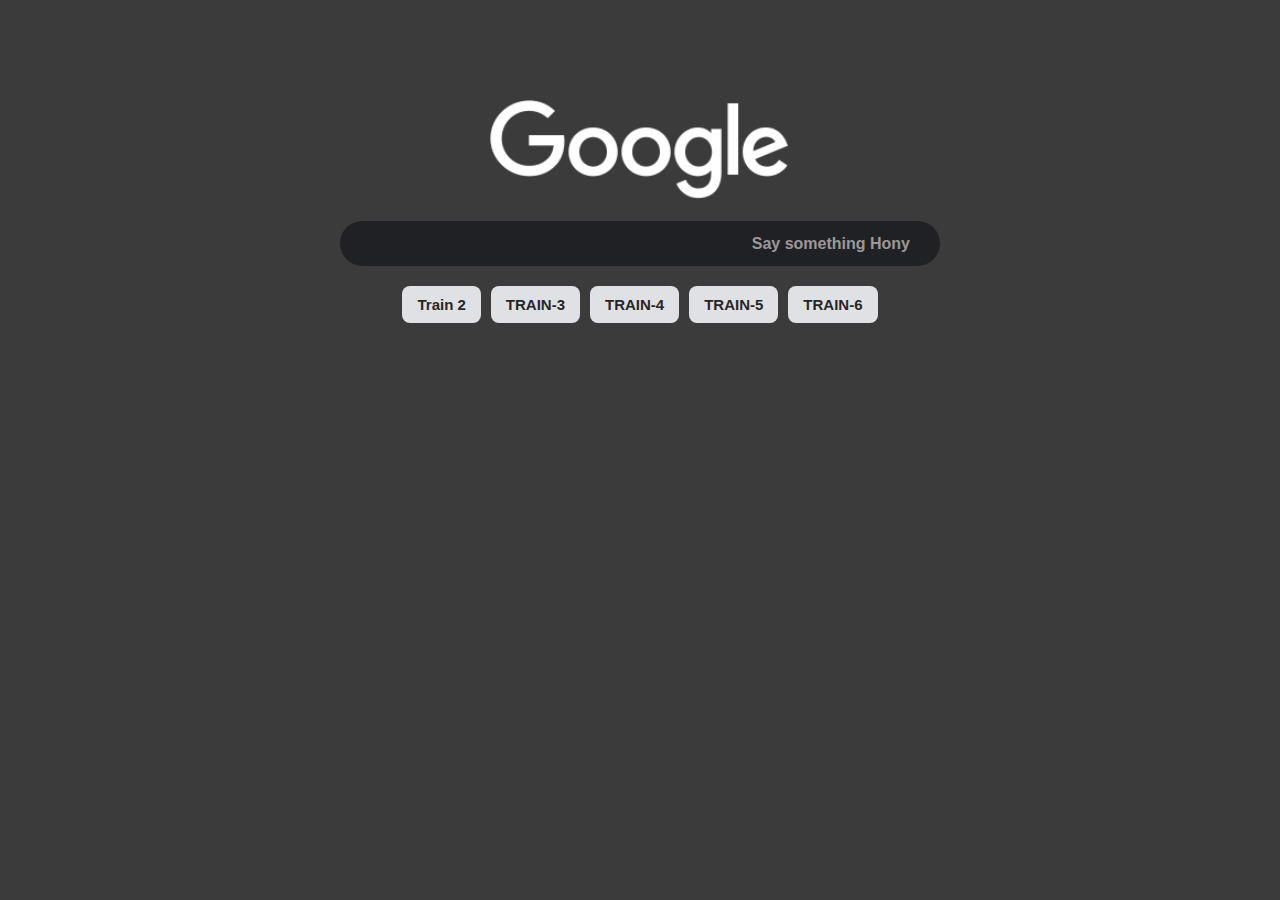
<file: Index.html>
<html>

<head>

    <link rel="stylesheet" href="styles.css">
    <meta name="viewport" content="width=device-width, initial-scale=1.0">
</head>

<body>

    <div class="mainPostion">
        <img class="googleIMG" src="google.png" />
        <div>
            <input class="InputSearch" type="text" placeholder="Say something Hony" />

        </div>
    </div>



    <div class="container">
        <button class="buttonUnderSearch" onclick="goToPageTrain2()">Train 2</button>
        <button class="buttonUnderSearch" onclick="goToPageTrain3()">TRAIN-3</button>
        <button class="buttonUnderSearch" onclick="goToPageTrain4()">TRAIN-4</button>
        <button class="buttonUnderSearch" onclick="goToPageTrain5()">TRAIN-5</button>
        <button class="buttonUnderSearch" onclick="goToPageTrain6()">TRAIN-6</button>
    </div>


    <script>
                function goToPageTrain2() {
            window.location.href = "/Raed97/Raed97/Train2/train2.html";
        }
        function goToPageTrain3() {
            window.location.href = "/Raed97/Raed97/Train3/Train3.html"

        }
        function goToPageTrain4() {
            window.location.href = "/Raed97/Raed97/Train4/Train4.html"

        }
        function goToPageTrain5() {
            window.location.href = "/Raed97/Raed97/Train5/Train5.html"

        }
        function goToPageTrain6() {
            window.location.href = "/Raed97/Raed97/Train6/Train6.html"

        }

    </script>

</body>

</html>
</file>
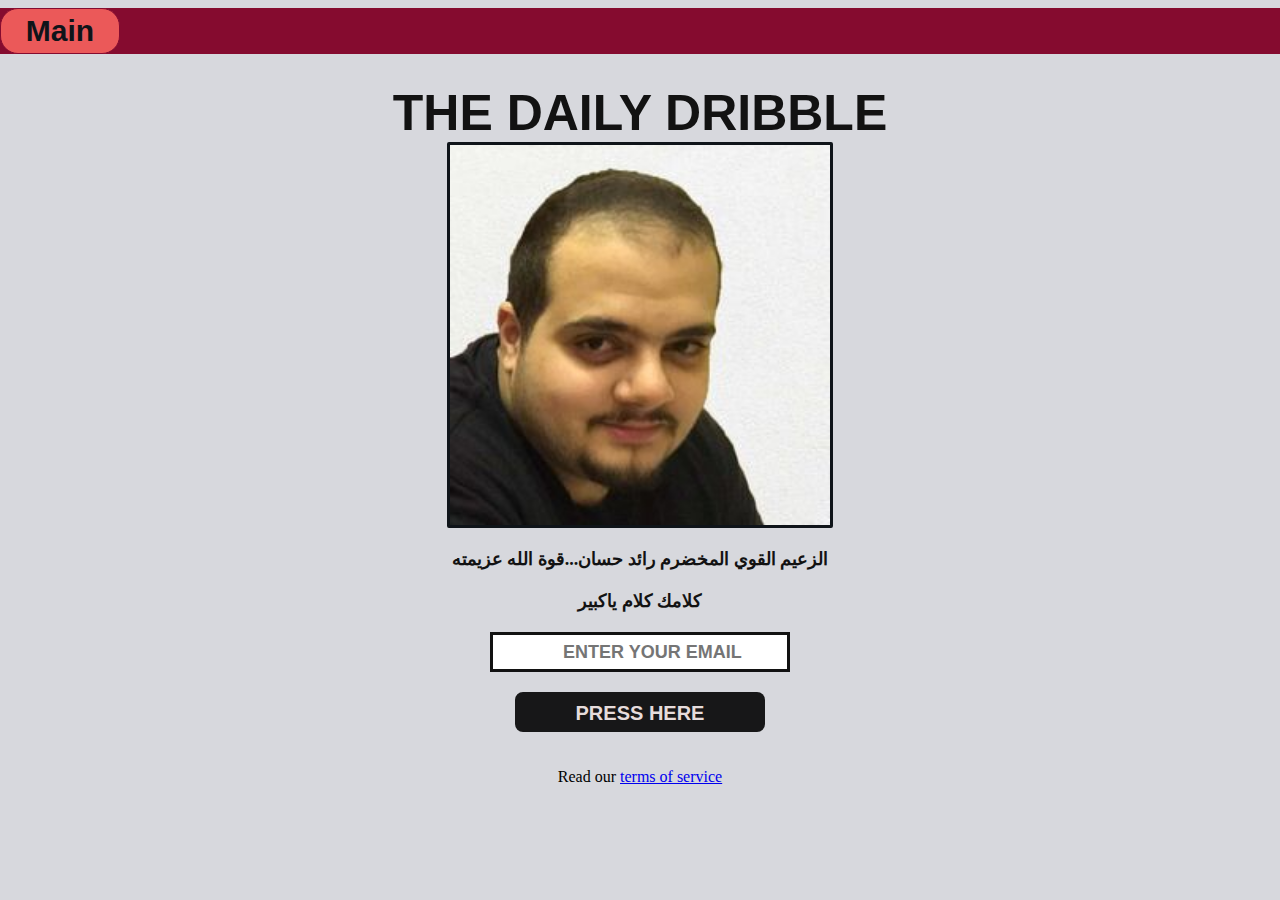
<file: Train2/train2.html>
<html>

<head>
    <link rel="stylesheet" href="train2.css">
    <meta name="viewport" content="width=device-width, initial-scale=1.0">
</head>

<body>
    <div>
        <div class="MainMenu">
            <button class="mainBotton" onclick="goToPageIndex()">Main</button>
        </div>
    </div>

    <div class="containerHead">
        <h class="HEADfont">THE DAILY DRIBBLE</h>
    </div>


    <div class="imgContainer">

        <img class="imgStudio" src="Raed.jpg">
    </div>
    <div class="PragrafRaedContainer">
        <p1 class="PragrafRaedFont">الزعيم القوي المخضرم رائد حسان...قوة الله عزيمته </p1>
    </div>
    <div class="PragrafRaedContainer">
        <p1 class="PragrafRaedFont">كلامك كلام ياكبير </p1>
    </div>
    <div class="PragrafRaedContainer">
        <input type="text" class="inputEmail" placeholder="ENTER YOUR EMAIL">
    </div>
    <div class="PragrafRaedContainer">

        <button class="buttonJoinNow" onclick="alertMessage()">PRESS HERE</button>
    </div>

    <div class="PragrafRaedContainer">
        <p>Read our <a href="https://www.youtube.com/watch?v=YMOzMB40zE4&pp=ygUT2KfZhtinINin2YTYrtmD2LHZig%3D%3D">terms
                of service</a></p>
    </div>






    <script>
        function alertMessage() {
            alert("يا زلم ليش مش لابس طاقية")
        }

        function goToPageIndex() {
            window.location.href = "/Raed97/Raed97/Index.html";
        }
    </script>

</body>

</html>
</file>
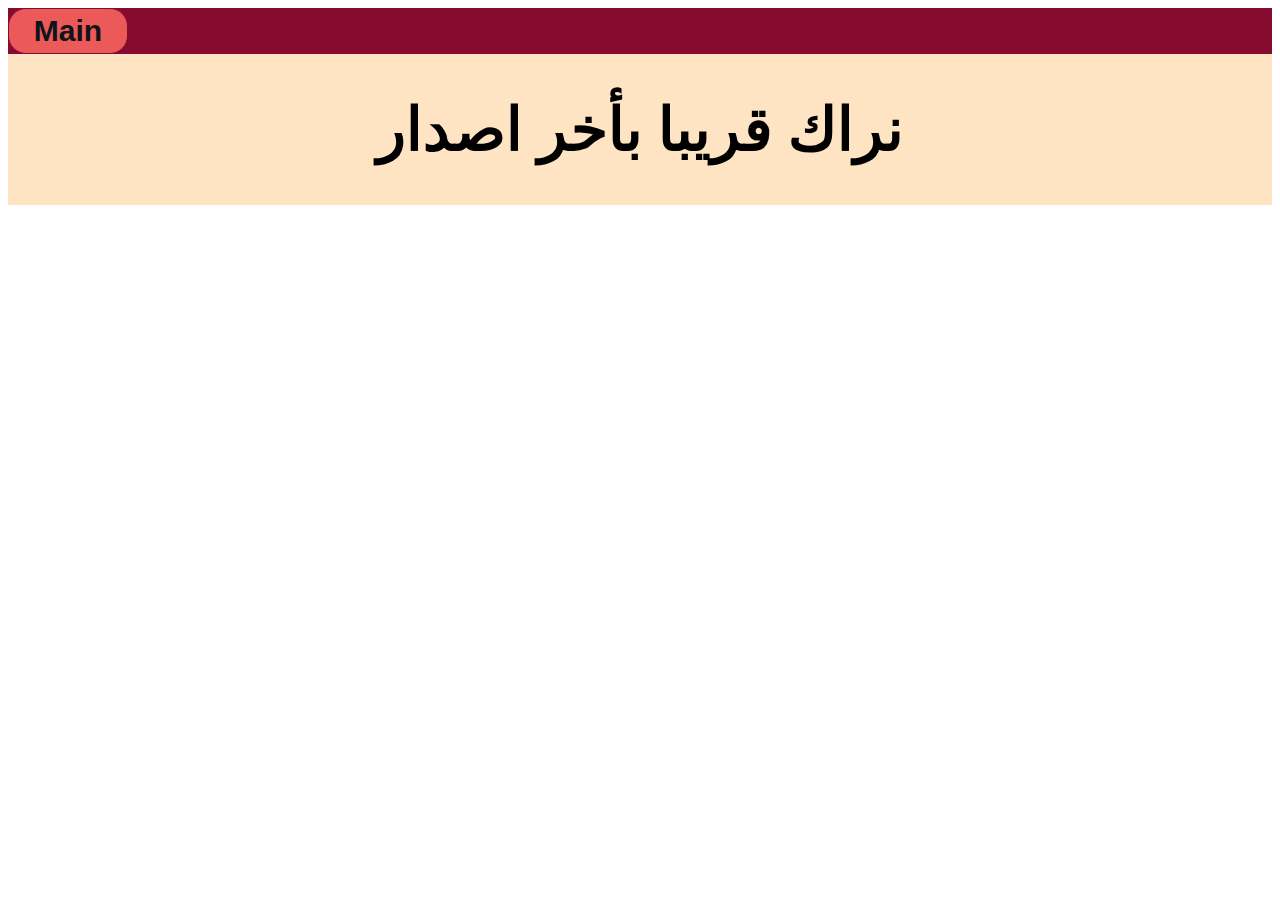
<file: Train3/Train3.html>
<html>

<head>

    <link rel="stylesheet" href="Train3.css">
    <meta name="viewport" content="width=device-width, initial-scale=1.0">
</head>

<body>
    <div>
        <div class="MainMenu">
            <button class="mainBotton" onclick="goToPageIndex()">Main</button>
        </div>
    </div>
    
    <div class="HeadContainer">

        <h1 class="HeaderFont"> نراك قريبا بأخر اصدار</h1>
    </div>
    <script>
        function alertMessage() {
            alert("يا زلم ليش مش لابس طاقية")
        }

        function goToPageIndex() {
            window.location.href = "/Raed97/Raed97/Index.html";
        }
    </script>

</body>

</html>
</file>
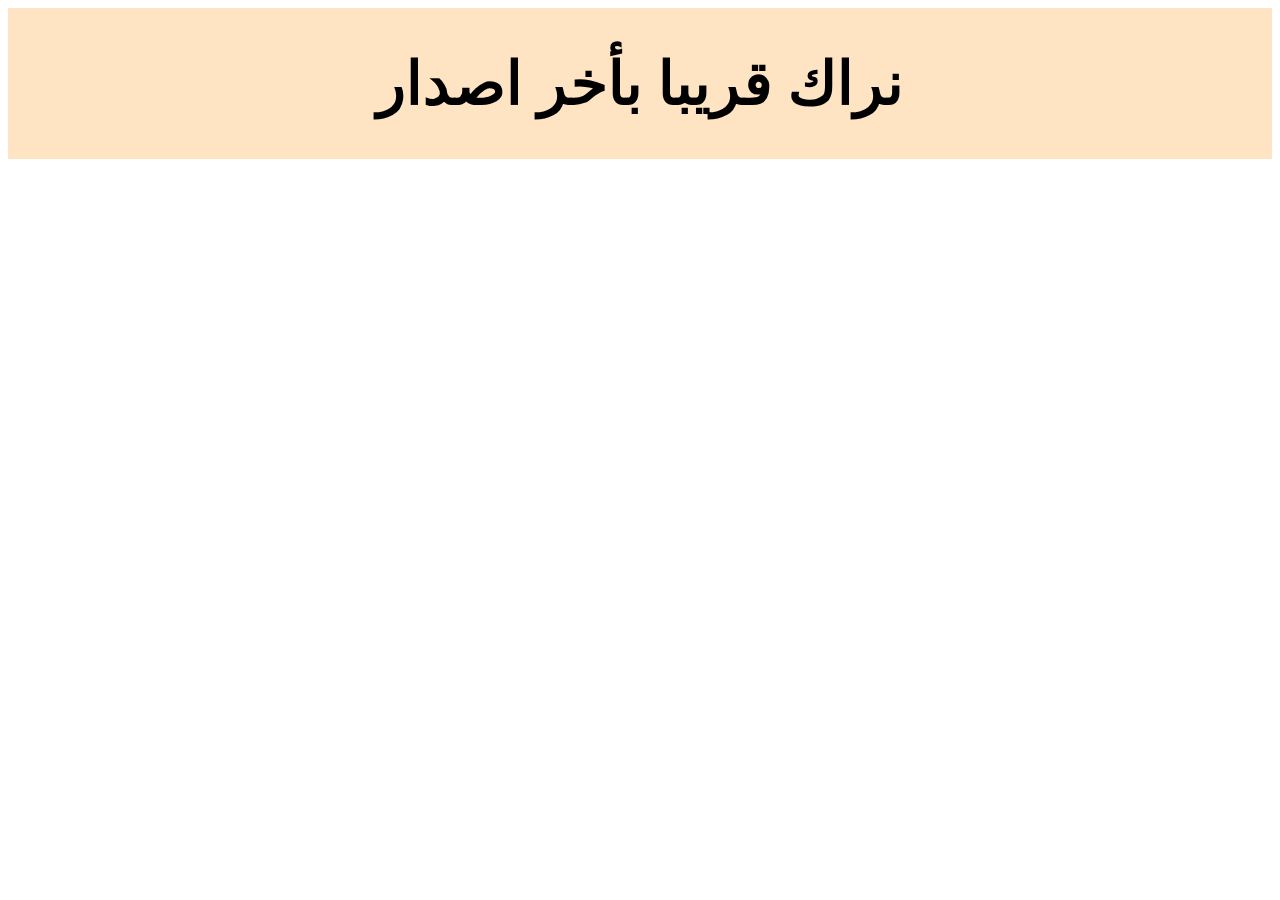
<file: Train4/Train4.html>
<html>

<head>

    <link rel="stylesheet" href="Train4.css">
    <meta name="viewport" content="width=device-width, initial-scale=1.0">
</head>

<body>
    <div class="HeadContainer">

        <h1 class="HeaderFont"> نراك قريبا بأخر اصدار</h1>
    </div>


</body>

</html>
</file>
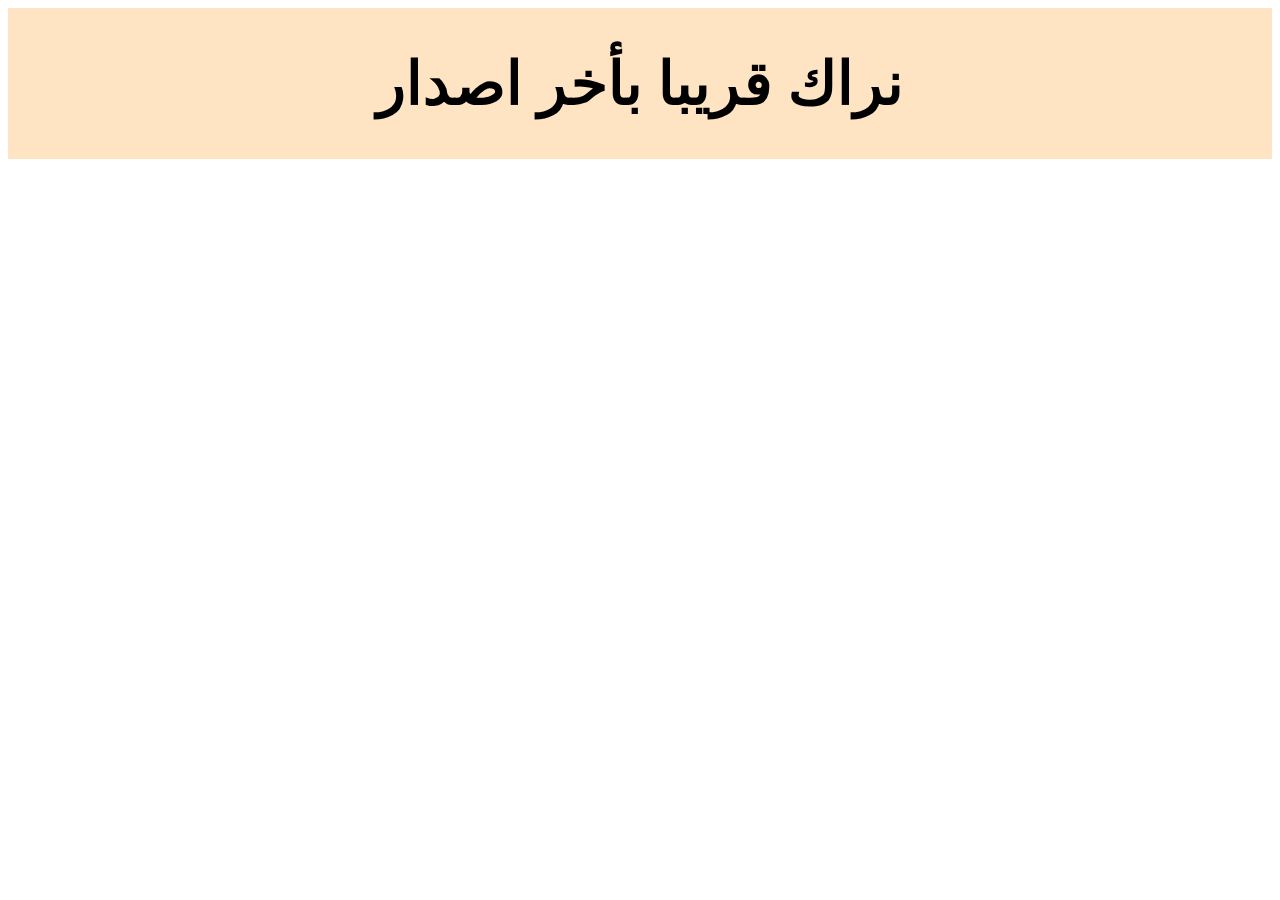
<file: Train5/Train5.html>
<html>

<head>

    <link rel="stylesheet" href="Train5.css">
    <meta name="viewport" content="width=device-width, initial-scale=1.0">
</head>

<body>
    <div class="HeadContainer">

        <h1 class="HeaderFont"> نراك قريبا بأخر اصدار</h1>
    </div>


</body>

</html>
</file>
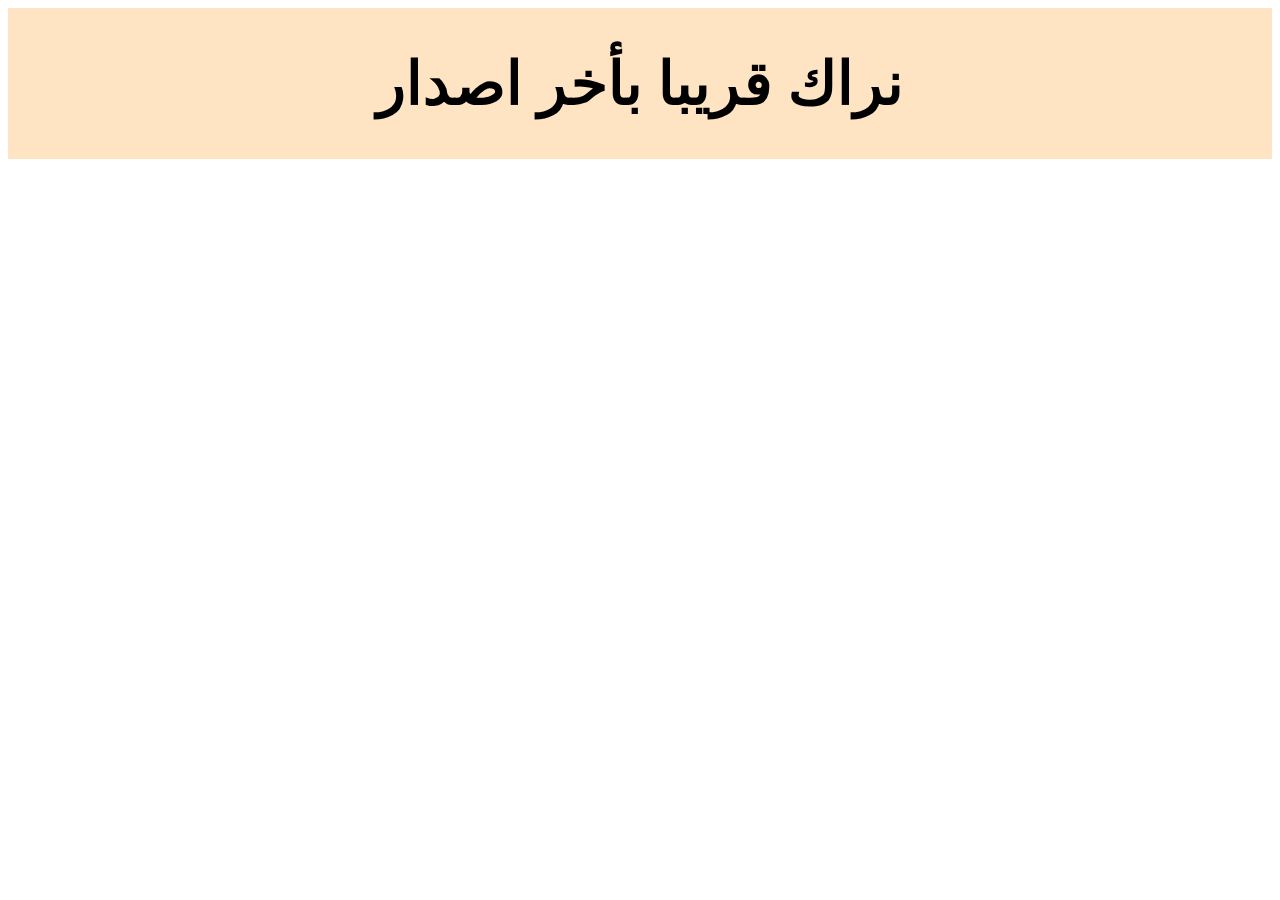
<file: Train6/Train6.html>
<html>

<head>

    <link rel="stylesheet" href="Train6.css">
    <meta name="viewport" content="width=device-width, initial-scale=1.0">
</head>

<body>
    <div class="HeadContainer">

        <h1 class="HeaderFont"> نراك قريبا بأخر اصدار</h1>
    </div>


</body>

</html>
</file>
<file: styles.css>
body {

    display: block;
    margin-left: auto;
    margin-right: auto;
    background: #3b3b3b;
}

.mainPostion {
    display: block;
    margin-left: auto;
    margin-right: auto;
    margin-top: 100px;
}

.googleIMG {
    margin-left: auto;
    margin-right: auto;
    display: block;
    margin-bottom: 20px;
    width: 300px;
}

.InputSearch {
    line-height: 25px;
    width: 600px;
    padding-top: 10px;
    padding-bottom: 10px;
    padding-left: 30px;
    padding-right: 30px;
    margin-left: auto;
    margin-right: auto;
    margin-bottom: 20px;
    border-color: #bfe1e5;
    border-radius: 24px;
    border: 1px;
    direction: rtl;
    font-size: 16px;
    color: #b6adad;
    font-family: Arial, Helvetica, sans-serif;
    display: block;
    background: #202124;




}

.InputSearch[type="text"]::placeholder {

    font-family: Arial, Helvetica, sans-serif;
    font-weight: bold;
    padding-left: 20;
    color: #9c9898;

}



.container {
    display: flex;
    justify-content: center;
    margin-top: 20px;
}

.buttonUnderSearch {

    margin-left: 5px;
    margin-right:5px ;
    padding-top: 10px;
    padding-bottom: 10px;
    padding-left: 15px;
    padding-right: 15px;
    background-color: #dfe1e5;
    color: rgb(41, 38, 38);
    border: none;
    border-radius: 8px;
    border-color: #b61d2a;
    cursor: pointer;
    font-weight: bolder;
    font-size: 15px;
}

.buttonUnderSearch:active {
    box-shadow: 0 0 10px red;
    /* الظل الأحمر عند الضغط */

}
</file>
<file: Train2/train2.css>
body {

    display: block;
    margin-left: auto;
    margin-right: auto;
    background: #d7d8dd;
}



.MainMenu {
    background-color: #850b2f;
    /* display: block;
    margin-left: auto;
    margin-right: auto; */
    /* margin-top: 100px; */
}


.mainBotton {
    height: 46px;
    width: 120;
    border-color: #172227;
    border-radius: 18px;
    border: 1px solid #850b2f;
    padding-top: 5px;
    padding-bottom: 5px;
    padding-left: 18px;
    padding-right: 18px;
    background-color: rgb(235, 89, 89);
    color: #0f1419;
    font-weight: bold;
    font-size: 30px;
}

.mainBotton:active {
    box-shadow: 0 0 5px #575a51;
}


.containerHead {
    display: flex;
    justify-content: center;
}

.HEADfont {
    margin-top: 30px;
    font-size: 50;
    color: #121212;
    font-weight: bold;
    font-family: 'Franklin Gothic Medium', 'Arial Narrow', Arial, sans-serif;
}


.imgContainer{
    display: flex;
    justify-content: center;

}

.imgStudio{
width: 380px ;
border: 5px solid #0f1419;
border-width: 3px;
border-radius: 2px;
border-color: #0f1419;
}

.PragrafRaedContainer{
    margin-top: 20px;
display: flex;
justify-content: center;
}

.PragrafRaedFont{
    
    font-size: 18px;
    font-weight: bold;
    color: #121212;
}


.inputEmail{
  height: 40px;
  width: 300px;

    border: 3px solid #121212;
}

.inputEmail::placeholder{
    font-weight:bold ;
    font-size: large;
    padding-left: 55px;
 }

 .inputEmail[type=text]{
    font-weight:bold ;
    font-size: large;
    padding-left: 15px;
    
 }



 .buttonJoinNow {
    height: 40px;
    width: 250px;

    margin-left: 5px;
    margin-right:5px ;
    padding-top: 10px;
    padding-bottom: 10px;
    padding-left: 15px;
    padding-right: 15px;
    background-color: #171718;
    color: rgb(230, 220, 220);
    border: none;
    border-radius: 8px;
    border-color: #b61d2a;
    cursor: pointer;
    font-weight: bolder;
    font-size: 20px;
}

.buttonJoinNow:active {
    box-shadow: 0 0 10px rgb(31, 7, 7);
    /* الظل الأحمر عند الضغط */

}
</file>
<file: Train3/Train3.css>
.MainMenu {
    background-color: #850b2f;
    /* display: block;
    margin-left: auto;
    margin-right: auto; */
    /* margin-top: 100px; */
}

.mainBotton {
    height: 46px;
    width: 120;
    border-color: #172227;
    border-radius: 18px;
    border: 1px solid #850b2f;
    padding-top: 5px;
    padding-bottom: 5px;
    padding-left: 18px;
    padding-right: 18px;
    background-color: rgb(235, 89, 89);
    color: #0f1419;
    font-weight: bold;
    font-size: 30px;
}

.mainBotton:active {
    box-shadow: 0 0 5px #575a51;
}


.HeadContainer {
    display: flex;
    justify-content: center;
    background-color: bisque;
    
}

.HeaderFont {
    font-size: 60px;
    color: black;
    font-weight: bold;
}
</file>
<file: Train4/Train4.css>
.HeadContainer{
    display: flex;
    justify-content: center;
    background-color: bisque;
}

.HeaderFont{
    font-size: 60px;
    color: black;
    font-weight: bold;
}
</file>
<file: Train5/Train5.css>
.HeadContainer{
    display: flex;
    justify-content: center;
    background-color: bisque;
}

.HeaderFont{
    font-size: 60px;
    color: black;
    font-weight: bold;
}
</file>
<file: Train6/Train6.css>
.HeadContainer{
    display: flex;
    justify-content: center;
    background-color: bisque;
}

.HeaderFont{
    font-size: 60px;
    color: black;
    font-weight: bold;
}
</file>
